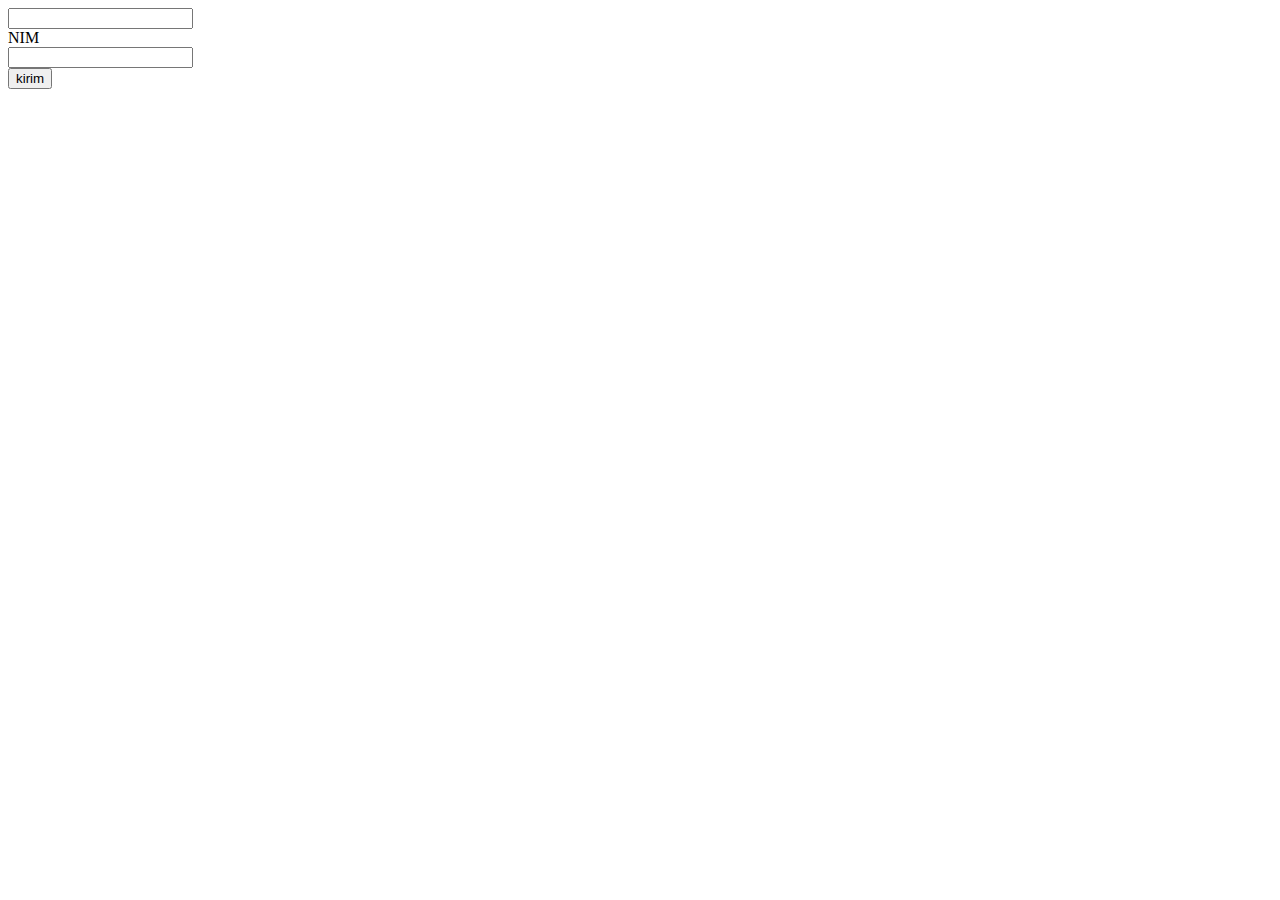
<file: form.html>
<!DOCTYPE HTML> 
<html>
    <head>
        <title>Form Input Data</title>
    </head>

    <body>
        <form action="form_1.html" method="post"
        Nama<br>
        <input type="text" name="nama"><br>
        NIM<br>
        <input type="text" name="nim"><br>
        <input type="submit" value="kirim">
    </form>
    </body>
    </html>
</file>
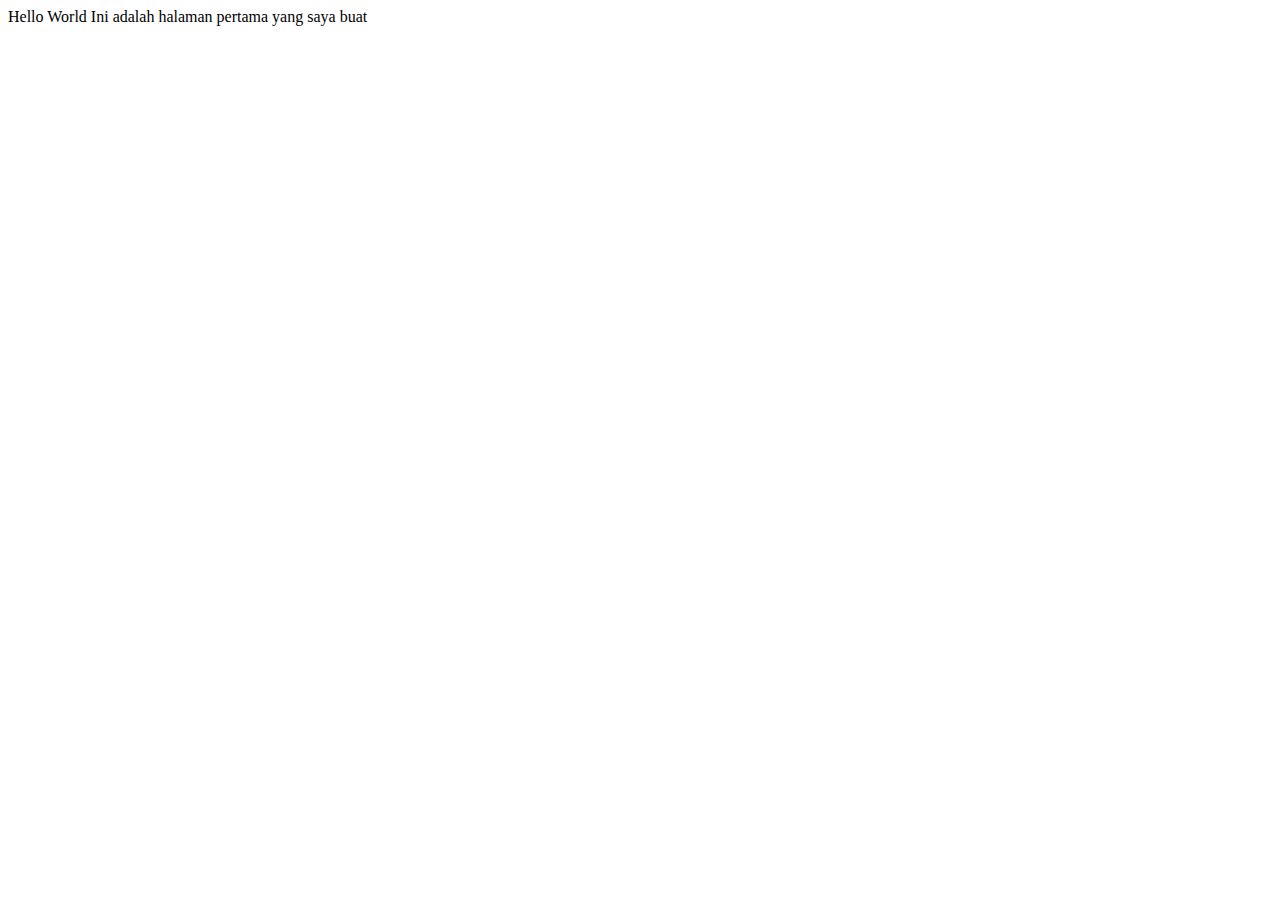
<file: hello_world.html>
<!DOCTYPE html>
<html>
    <!-- komentar -->
    <head>
        <title>Halaman Pertama Saya</title>
    </head>
    <body>
        Hello World
        Ini adalah halaman pertama yang saya buat
        <!-- komentar -->
        </body>
        </html>
</file>
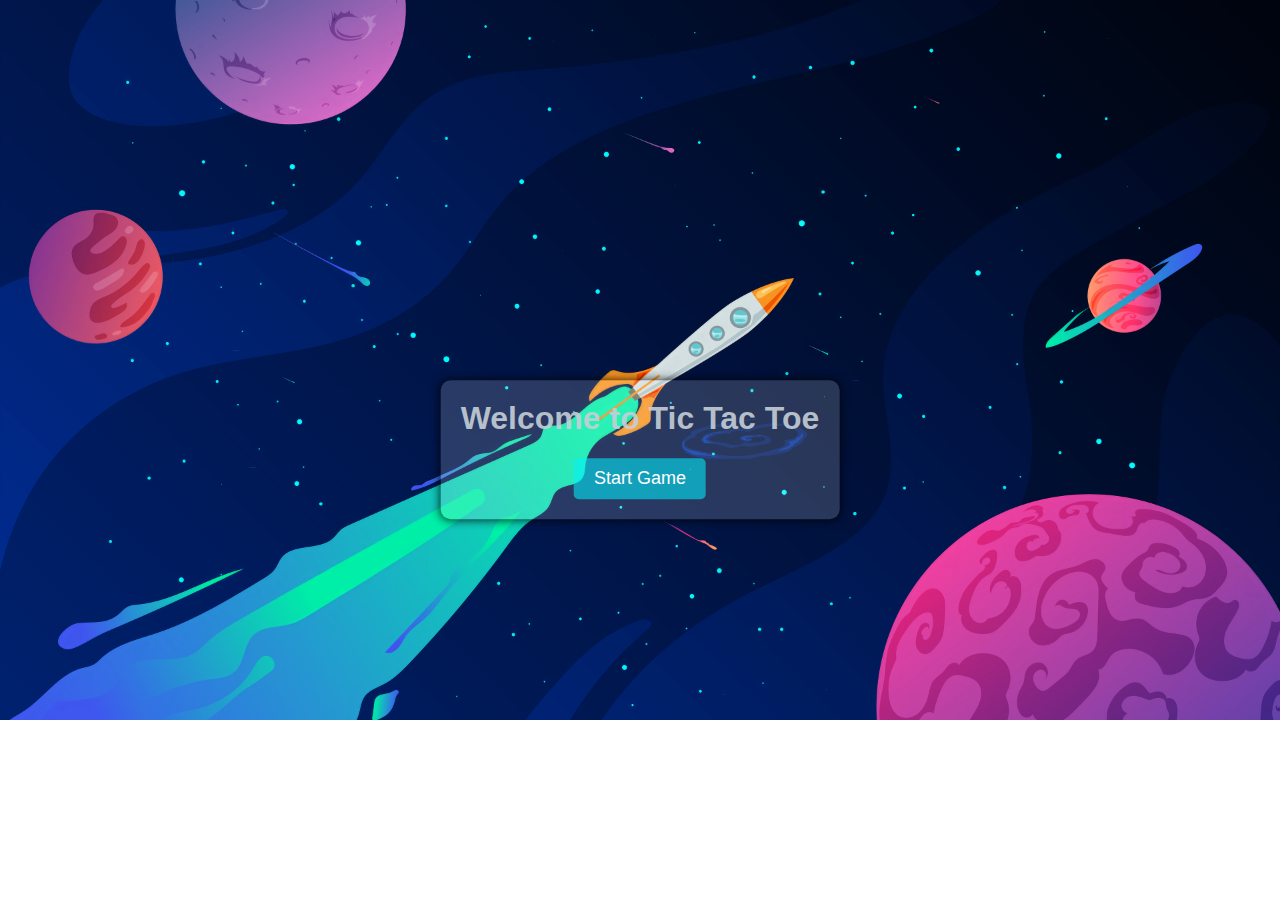
<file: index1.html>
<!DOCTYPE html>
<html lang="en">
<head>
    <meta charset="UTF-8">
    <meta name="viewport" content="width=device-width, initial-scale=1.0">
    <title>Game Start Menu</title>
    <style>
        body {
            font-family: Arial, sans-serif;
            background-image: url(spaceship-rocket-space-digital-art-4k-wallpaper-uhdpaper.com-274@0@j.jpg);
            background-repeat: no-repeat ;
            background-size: cover;
            text-align: center;
        }
        #startMenu {
            position: absolute;
            top: 50%;
            left: 50%;
            transform: translate(-50%, -50%);
            background-color: #ffffff29;
            padding: 20px;
            border-radius: 10px;
            box-shadow: 0 0 10px rgba(0, 0, 0, 0.83);
        }
        h1 {
            margin-top: 0;
            color: #c4ced6e7;
        }
        button {
            padding: 10px 20px;
            font-size: 18px;
            border: none;
            background-color: #00f2ff8e;
            color: #ffffff;
            border-radius: 5px;
            cursor: pointer;
        }
        button:hover {
            background-color: #fafafa6f;
        }
    </style>
</head>
<body>
    <div id="startMenu">
        <h1>Welcome to Tic Tac Toe</h1>
        <button onclick="startGame()">Start Game</button>
    </div>

    <script>
        function startGame() {
            // Implement your game start logic here
            alert("Game is starting...");
            
            // Redirect to another page
            window.location.href = 'index.html';
        }
    </script>
</body>
</html>
</file>
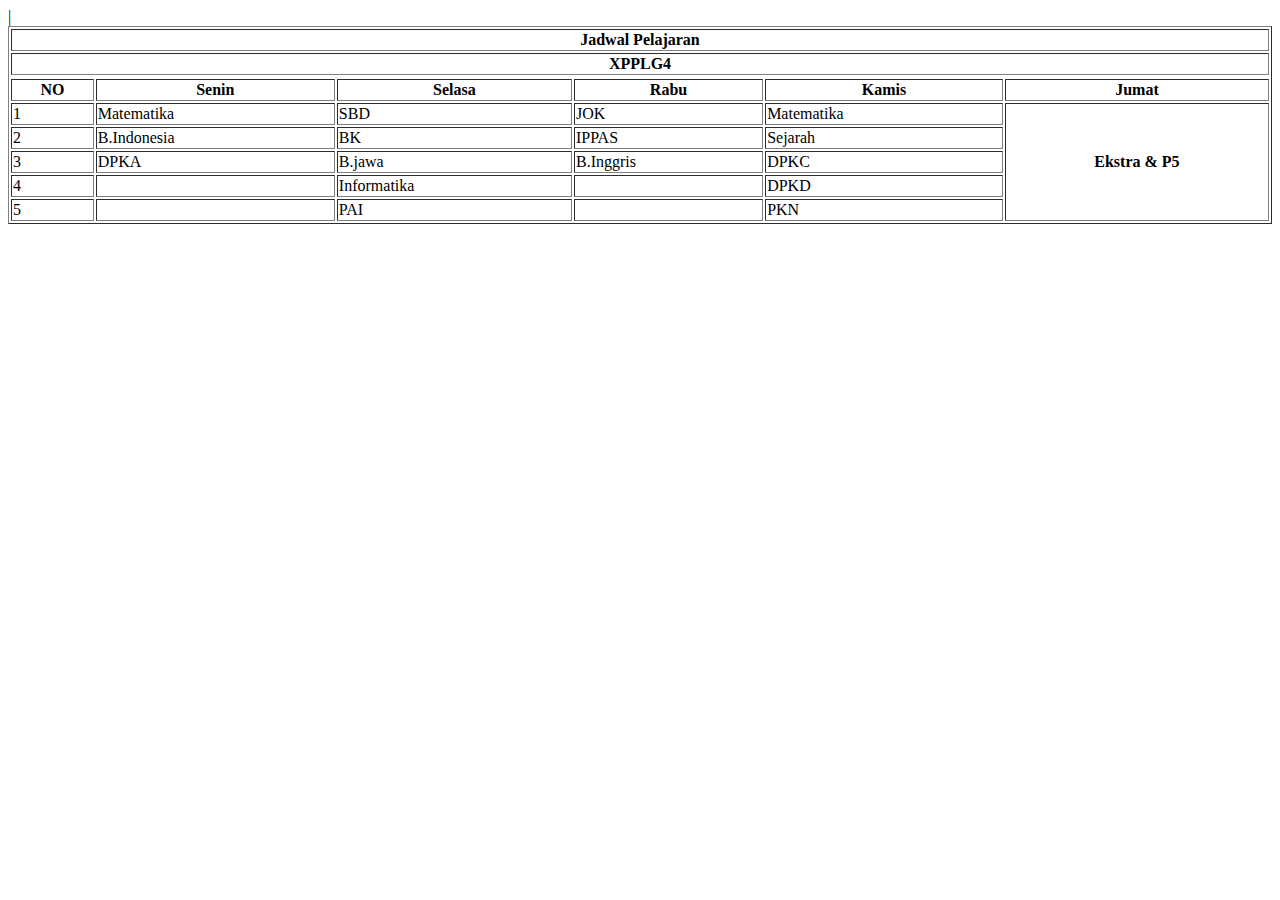
<file: jadwal.html>
<!DOCTYPE html>
<html lang="en">
    <head>
        <title>Jadwal</title>
        </head>


        <body>|
            <table border="1" width="100%">
                <tr>
                    <th colspan="6">Jadwal Pelajaran</th>
                    </tr>
                    <tr>
                        <th colspan="6">XPPLG4</th>
                        <tr></tr>
                        <th>NO</th>
                        <th>Senin</th>
                        <th>Selasa</th>
                        <th>Rabu</th>
                        <th>Kamis</th>
                        <th>Jumat</th>
                        </tr>
                        <tr>
                            <td>1</td>
                            <td>Matematika</td>
                            <td>SBD</td>
                            <td>JOK</td>
                            <td>Matematika</td>
                            <th rowspan="6">Ekstra & P5</th>
                            </tr>
                            <tr>
                            <td>2</td>
                            <td>B.Indonesia</td>
                            <td>BK</td>
                            <td>IPPAS</td>
                            <td>Sejarah</td>
                            </tr>
                            <tr>
                                <td>3</td>
                                <td>DPKA</td>
                                <td>B.jawa</td>
                                <td>B.Inggris</td>
                                <td>DPKC</td>
                                </tr>
                                <tr>
                                    <td>4</td>
                                    <td></td>
                                    <td>Informatika</td>
                                    <td></td>
                                    <td>DPKD</td>
                                    </tr>
                                    <tr>
                                        <td>5</td>
                                        <td></td>
                                        <td>PAI</td>
                                        <td></td>
                                        <td>PKN</td>
                                        </tr>
                                        </table>
                                    </html>
</file>
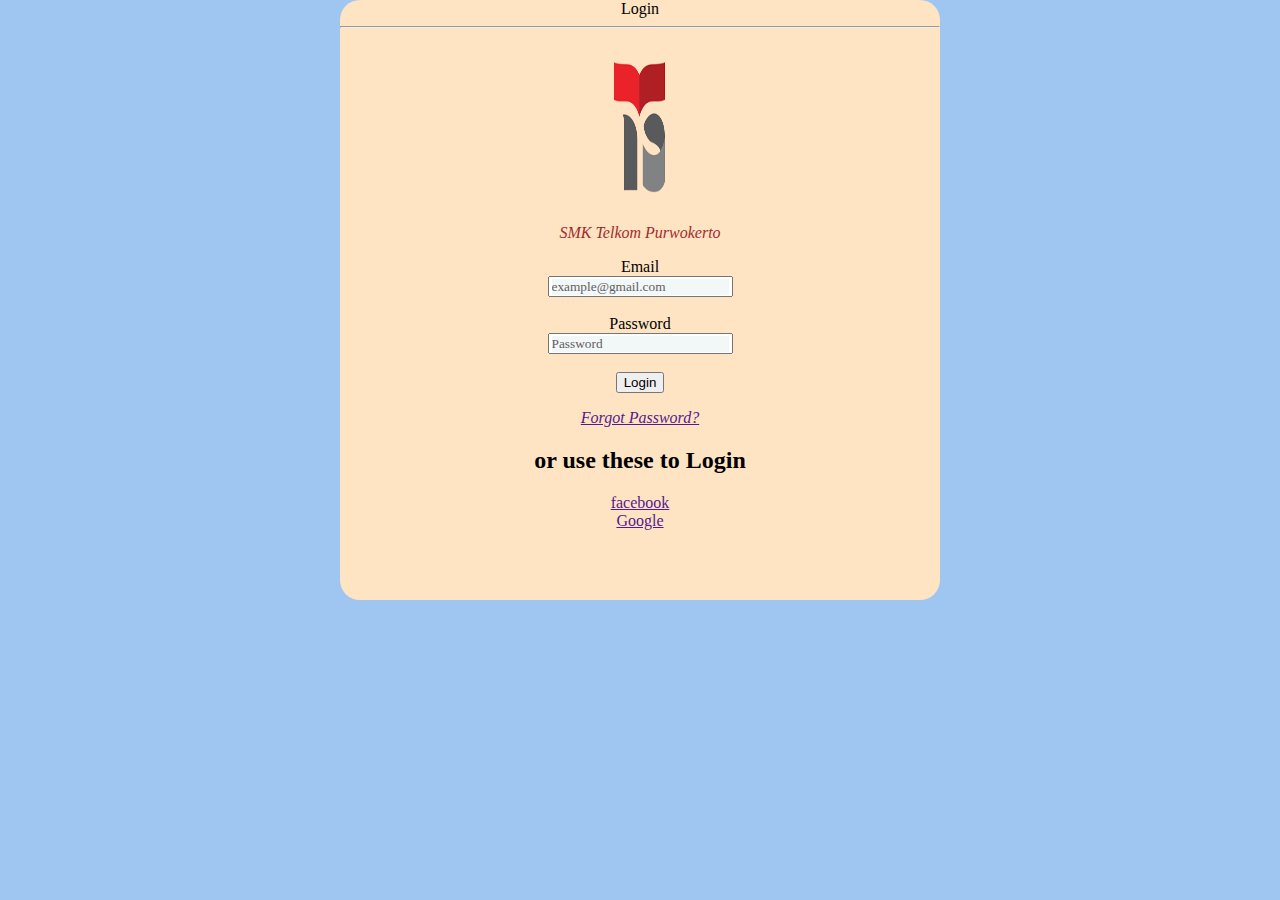
<file: kayla.html>
<!DOCTYPE html>
<html>
<head>
    <style> 
    body
    {
        
        background-color: rgb(158, 198, 241);
        font-family: 'Times New Roman', Times, serif;
        margin: auto; 
        
       

    }
    .container{
        background-color: bisque;
        width: 600px;
        height: 600px;
        border-radius: 20px;
        
    }
    h1{
        color: black;
    }
    ::placeholder{
        color: rgb(96, 96, 99);
        font-family: Georgia, 'Times New Roman', Times, serif;
        
    }
    ::-webkit-input-placeholder{
        background-color: rgb(242, 247, 247);
    }
    p{
        font-style: italic;
        color: brown;
        
    }
    
    


    </style>
 </head>
<body>
<center>
    <div class="container"
<h1>Login</h1>
<hr>
<br><img src="logo_smk_telkom_pt_2-removebg-preview.png" height="150" width="100"
<br>
<br>
<p>SMK Telkom Purwokerto</p>
<r>Email</r>
<br>
<input type="email"; placeholder="example@gmail.com">
<br>
<br>

<r>Password</r> <br>
<input type="Password"; placeholder="Password">
<br>
<br>
<button>Login</button>
<p>
<a href>Forgot Password?</a>
<br>
<h2>or use these to Login</h2>
<a href>facebook</a>
<br>
<a href>Google</a>
<br>
<br>
</div>
</center>
</body>
</html>
</file>
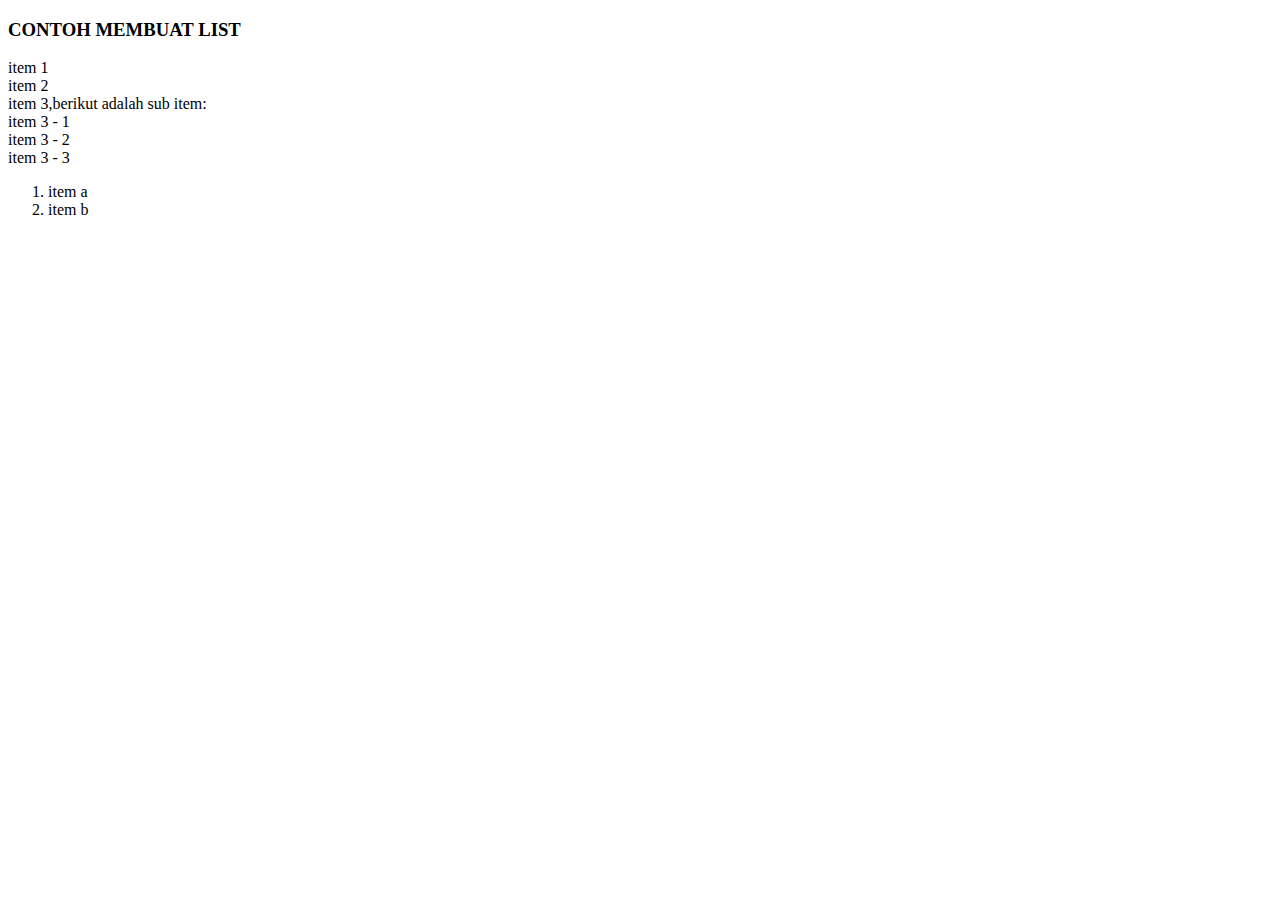
<file: list.html>
<!DOCTYPE HTML>
<html>
    <head>
        <title>list</title>
        <h3>CONTOH MEMBUAT LIST</h3>
        </head>

        <body>
            <o1>
                <li>item 1</li>
                <li>item 2</li>
                <li>
                    item 3,berikut adalah sub item:
                    <u1>
                        <li>item 3 - 1</li>
                        <li>item 3 - 2</li>
                        <li>item 3 - 3</li>
                        <ol>
                            <li>item a</li>
                                <li>item b</li>
                                </ol>
                                </body>
                                </html>
</file>
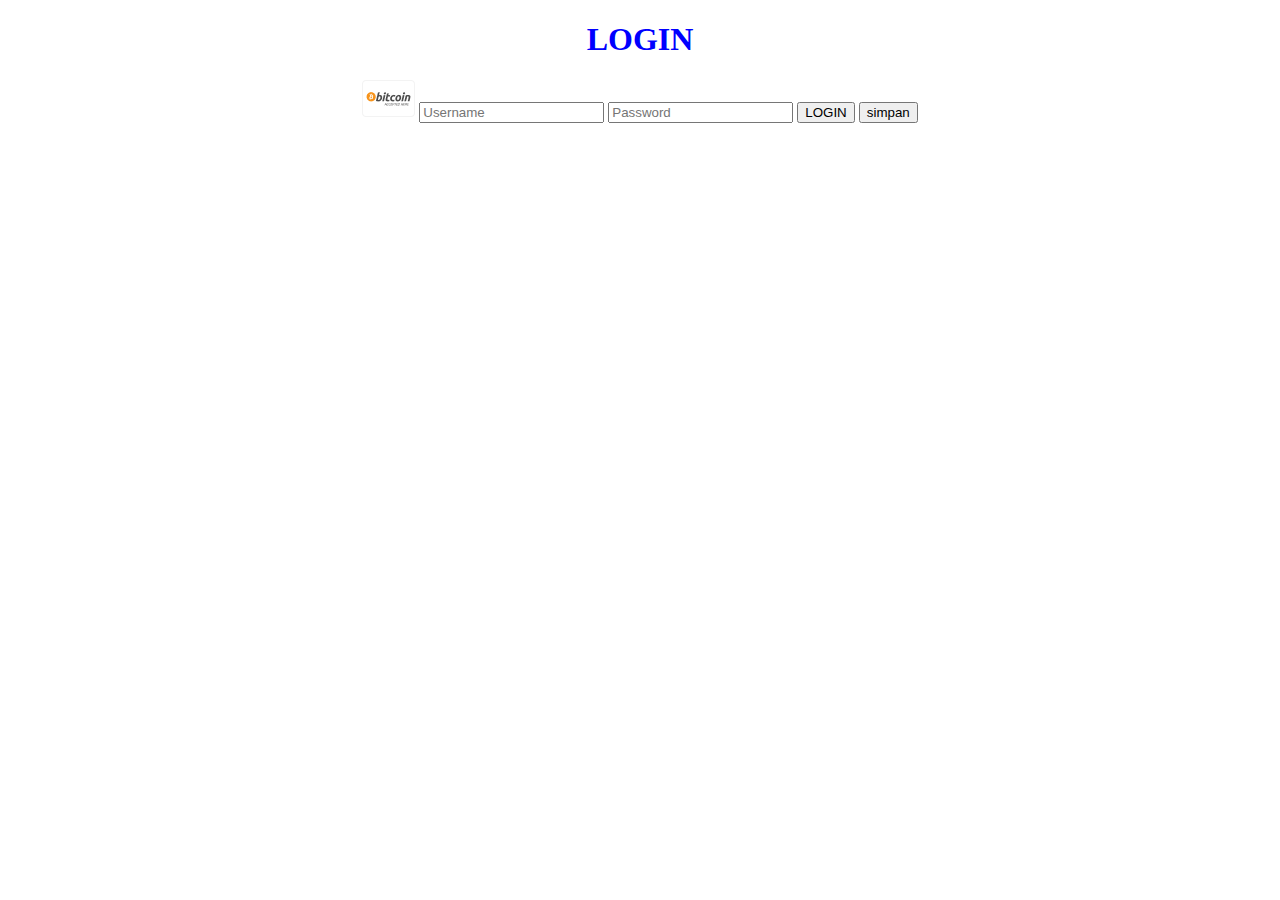
<file: login.html>
<!DOCTYPE html>
<html lang="en">
<head>
    <meta charset="UTF-8">
    <meta name="viewport" content="width=device-width, initial-scale=1.0">
    <title>LOGIN</title>
    <style>
        h1{ 
            text-align: center;
            color: blue;
        }
        form{
          text-align: center;
        }

    </style>
</head>
<body>
    <h1>LOGIN</h1>
<form action="" >
  <img src="f.png">
    <input type="text" placeholder="Username" id="username"/>
    <input type="password" placeholder="Password" id="password"/>
    <input type="button" value="LOGIN" id="tombol"/>
    <input type="button" value="simpan" id="tombol"/>

</form>
<script>
    const btntombol = document.querySelector("#tombol");
    const txtusername = document.querySelector("#username");
    const txtpassword = document.querySelector("#password");

    btntombol.addEventListener("click", function () 
    {
      //console.log(txtusername.value);
      //if (txtusername.value);
      // console.log"username anda benar"
      //}
      // if (txtpassword.value);
      // console.log"password anda benar"
      if(txtusername.value == "kayla" && txtpassword.value == "kaylarahma") {
        window.location= "index.html";
      } 
      else {
        // console.login"username dan password anda salah";
        alert("username dan password anda salah,Silahkan dicek kembali");
      }
    });
</script>
</body>
</html>
</file>
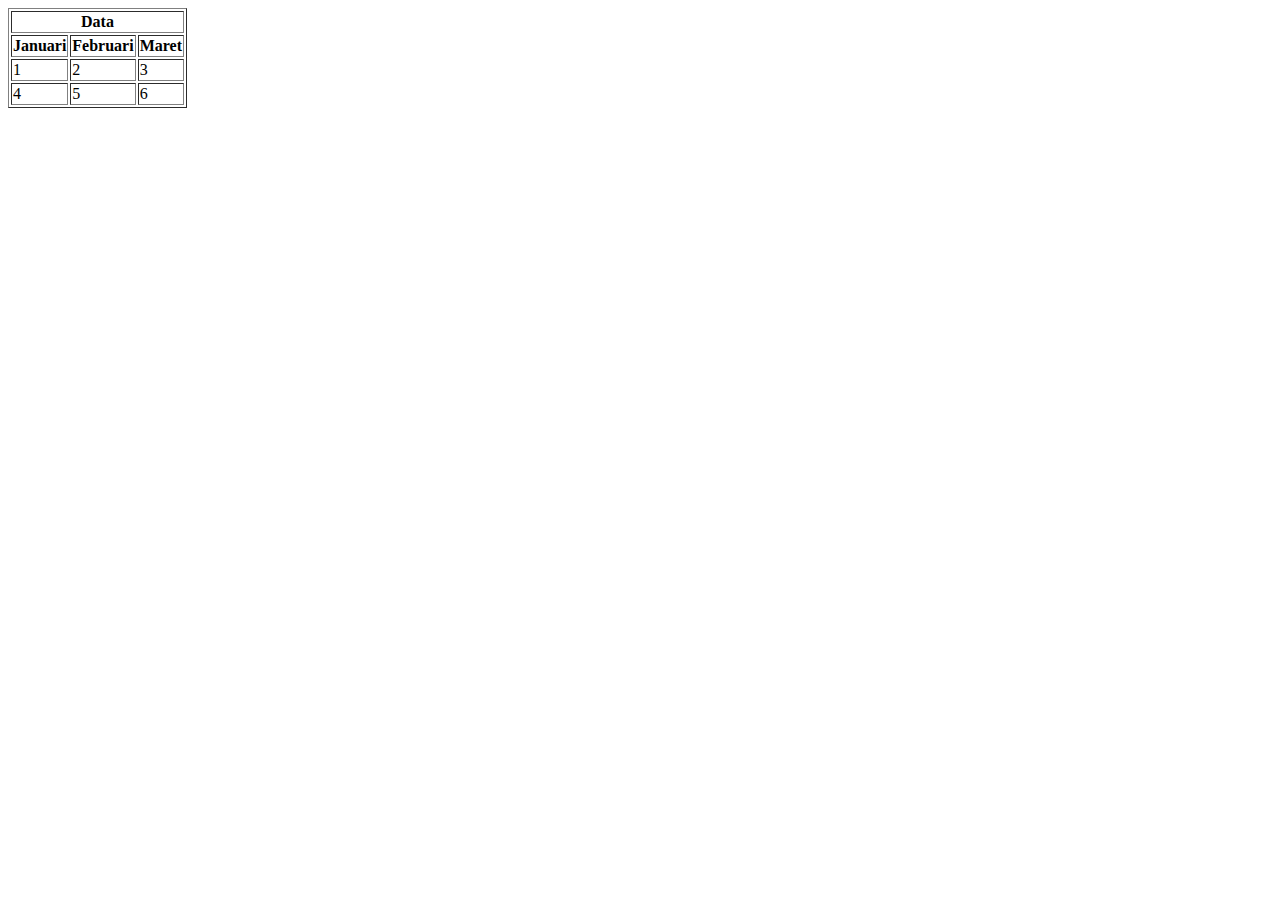
<file: tabel.html>
<!DOCTYPE html>
<html>
    <head>
        <title>Data</title>
    </head>

    <body>
        <table border="1" widht="100%">
            <tr>
                <th colspan="3">Data</th>
                </tr>
                <tr>
                    <th>Januari</th>
                    <th>Februari</th>
                    <th>Maret</th>
                    </tr>
                    <tr>
                        <td>1</td>
                        <td>2</td>
                        <td>3</td>
                        </tr>
                        <tr>
                            <td>4</td>
                            <td>5</td>
                            <td>6</td>
                        </tr>
                        </table>
                        </body>
                        </html>
</file>
